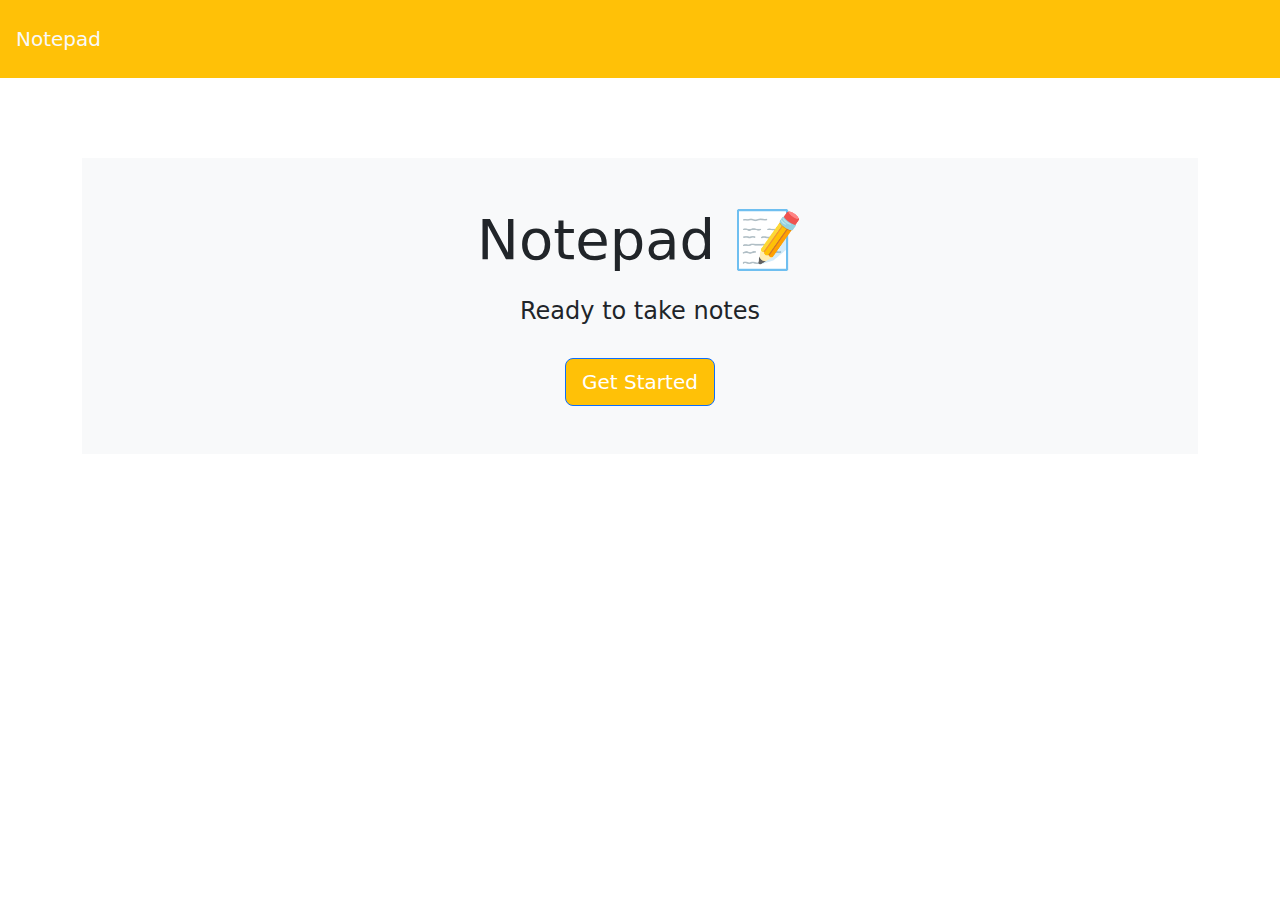
<file: public/html/index.html>
<!DOCTYPE html>
<html lang="en-US">

<head>
  <meta charset="UTF-8">
  <meta name="viewport" content="width=device-width, initial-scale=1.0">
  <meta http-equiv="X-UA-Compatible" content="ie=edge">
  <title>Notepad</title>
  <link href="https://cdn.jsdelivr.net/npm/bootstrap@5.2.3/dist/css/bootstrap.min.css" rel="stylesheet" />
  <script src="/public/assets/css/styles.css"></script>
</head>

<body>
  <nav class="navbar bg-info bg-warning">
    <a class="navbar-brand text-light p-3" href="/public/html/index.html">Notepad</a>
  </nav>
  <div class="container">
    <div style="margin-top: 80px;" class="text-center p-5 mb-4 bg-light">
      <h1 class="display-4">Notepad <span role="img" aria-label="Memo">📝</span></h1>
      <h4 class="mt-4">Ready to take notes</h4>
      <a class="btn btn-primary btn-lg mt-4 bg-warning" href="./notes.html" role="button">Get Started</a>
    </div>
  </div>
  <script src="https://cdnjs.cloudflare.com/ajax/libs/jquery/3.3.1/jquery.min.js"></script>
  <script src="/public/assets/js/index.js"></script>
</body>

</html>
</file>
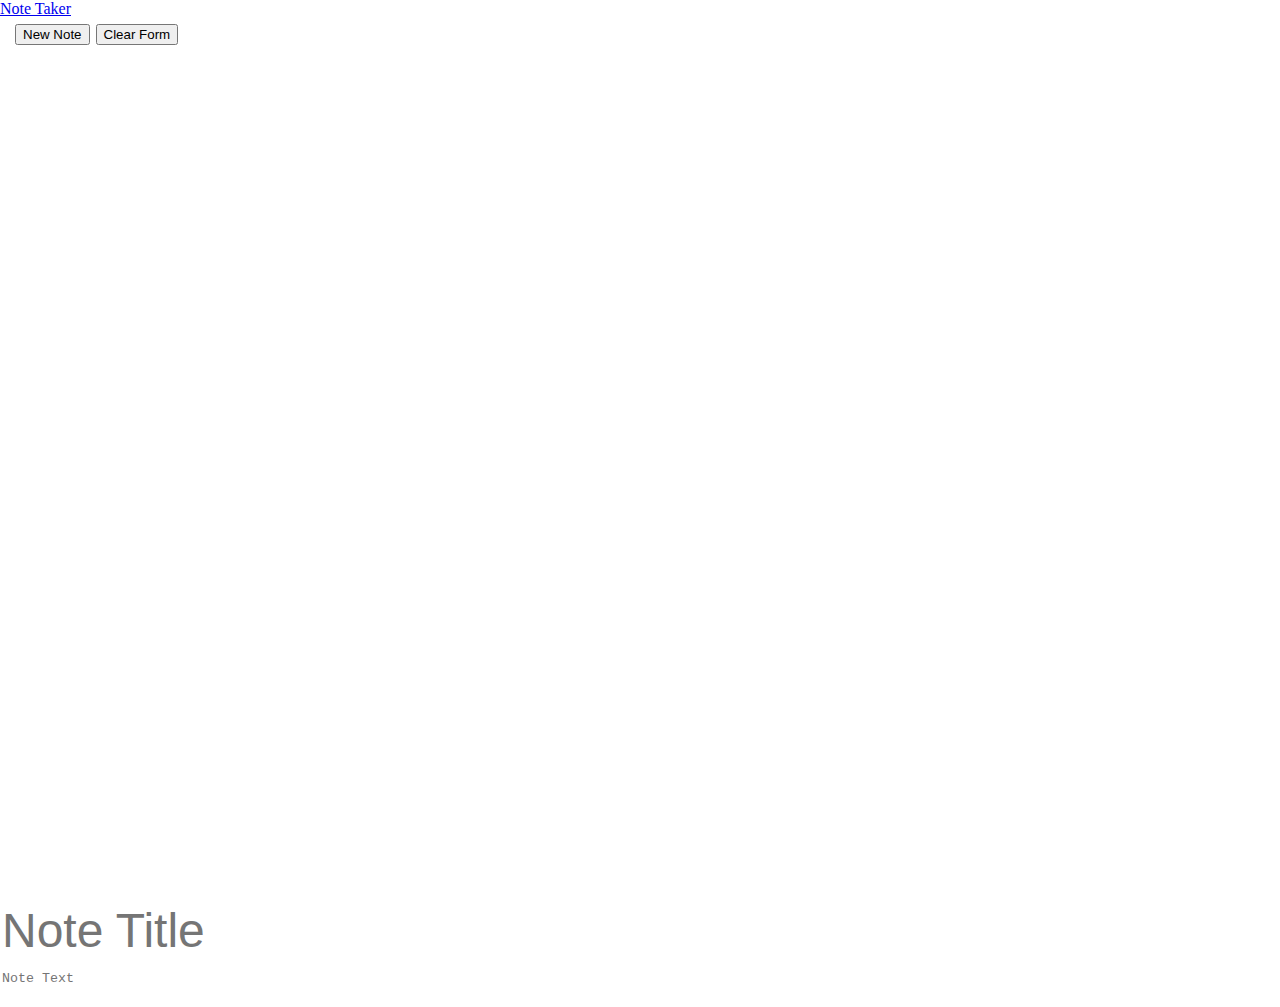
<file: public/html/notes.html>
<!DOCTYPE html>
<html lang="en-US">
  <head>
    <meta charset="UTF-8" />
    <meta name="viewport" content="width=device-width, initial-scale=1.0" />
    <meta http-equiv="X-UA-Compatible" content="ie=edge" />
    <title>Note Taker</title>
    <link href="https://cdn.jsdelivr.net/npm/bootstrap@5.2.3/dist/css/bootstrap.min.css" rel="stylesheet" integrity="sha384-rbsA2VBKQhggwzxH7pPCaAqO46MgnOM80zW1RWuH61DGLwZJEdK2Kadq2F9CUG65" crossorigin="anonymous">
    <link
      rel="stylesheet"
      href="https://use.fontawesome.com/releases/v5.3.1/css/all.css"
      integrity="sha384-mzrmE5qonljUremFsqc01SB46JvROS7bZs3IO2EmfFsd15uHvIt+Y8vEf7N7fWAU"
      crossorigin="anonymous"
    />
    <link rel="stylesheet" href="/public/assets/css/styles.css" />
  </head>

  <body>
    <nav class="navbar bg-info bg-warning">
      <a class="navbar-brand text-light p-3" href="/public/html/index.html">Note Taker </a>
      <div class="icons">
        <button type="button" class="btn btn-outline-light btn-sm save-note">
          <span class="fas fa-save"></span>
          <span>Save Note</span>
        </button>
        <button type="button" class="btn btn-outline-light btn-sm new-note">
          <span class="fas fa-edit"></span>
          <span>New Note</span>
        </button>
        <button type="button" class="btn btn-sm btn-outline-danger clear-btn">
          <span class="fas fa-times"></span>
          <span>Clear Form</span>
        </button>
      </div>
    </nav>
    <div class="container-fluid">
      <div class="row">
        <div class="col-4 list-container" id="list-container">
          <div class="card">
            <ul class="list-group" id="list-group"></ul>
          </div>
        </div>
        <div class="col-8">
          <form class="note-form">
            <input
            class="note-title"
            placeholder="Note Title"
            maxlength="28"
            type="text"
            />
            <textarea class="note-textarea" placeholder="Note Text"></textarea>
            </form>
        </div>
      </div>
    </div>
    <script src="/public/assets/js/index.js"></script>
  </body>
</html>
</file>
<file: public/assets/css/styles.css>
html,
body {
  height: 100%;
  margin: 0;
  padding: 0;
}

.save-note {
  display: none;
}

.icons {
  margin-left: 15px;
  margin-right: 15px;
  font-size: 1.5rem;
  cursor: pointer;
}

.note-textarea,
.note-title {
  color: #000000;
  width: 100%;
  outline: none;
  border: none;
}

.note-textarea {
  resize: none;
  height: calc(100% - 63px);
  padding-top: 15px;
}

.note-title {
  height: 50px;
  margin-top: 13px;
  font-size: 3rem;
}

.note-title:read-only,
.note-textarea:read-only {
  color: #757575;
}

.list-container .card {
  height: calc(100vh - 70px);
  border-bottom: none;
  border-bottom-right-radius: 0;
  border-bottom-left-radius: 0;
}

.list-container {
  padding-left: 0;
}

.list-container .list-group,
.list-container .list-group-item:first-child,
.list-container .card {
  border-top: none;
  border-top-right-radius: 0;
  border-top-left-radius: 0;
}

.list-item-title {
  display: inline-block;
  width: 75%;
}

.list-container i {
  font-size: 1.1rem;
  cursor: pointer;
}

.list-container .list-group-item {
  border-left: none;
  border-right: none;
  padding: 20px;
  cursor: pointer;
}
</file>
